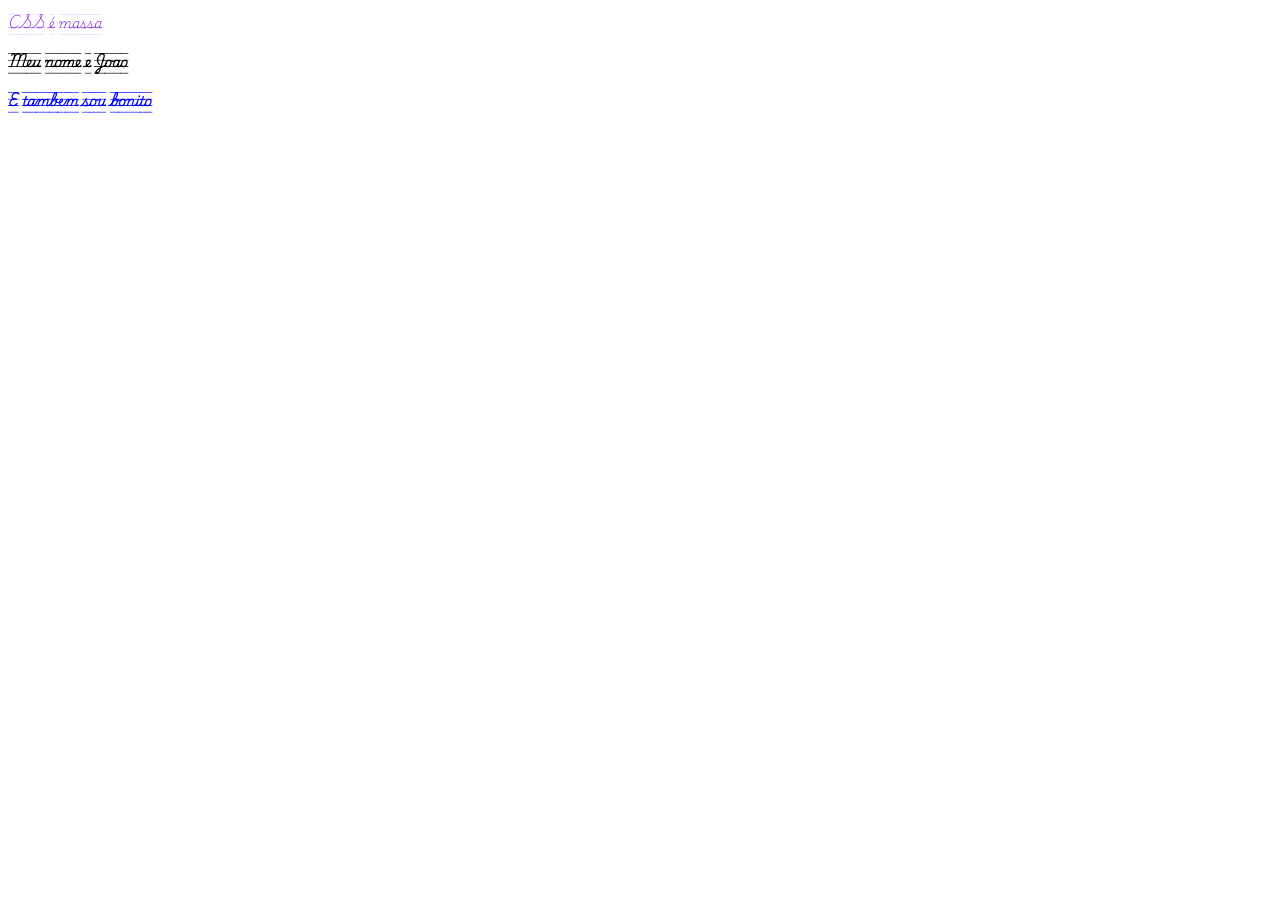
<file: index.html>
<!DOCTYPE html>
<html lang="pt-BR">
<head>
    <meta charset="UTF-8">
    <meta name="viewport" content="width=device-width, initial-scale=1.0">
    <title>AULA CSS</title>

    <!-- <style>
        /*seleção global*/
        *{
            font-family: 'Segoe UI', Tahoma, Geneva, Verdana, sans-serif;
        }

        h1 {
            color: blueviolet;
        }
        

        h1,p {
            font-size: small;}

        #vermelho {
            color: blue;
        }

        #rosa {
            color: black;
        }

        .text{
            font-weight: bold;
        }
        

    </style> -->
<link rel="stylesheet" href="style.css">
</head>
<body>
        <!-- <H1 style="color: blueviolet; background-color: black;">CSS é massa</H1> -->
         <h1>CSS é massa</h1>
         <p id="rosa" class="text">Meu nome e Joao</p>
         <p id="vermelho" class="text">E tambem sou bonito</p>
</body>
</html>
</file>
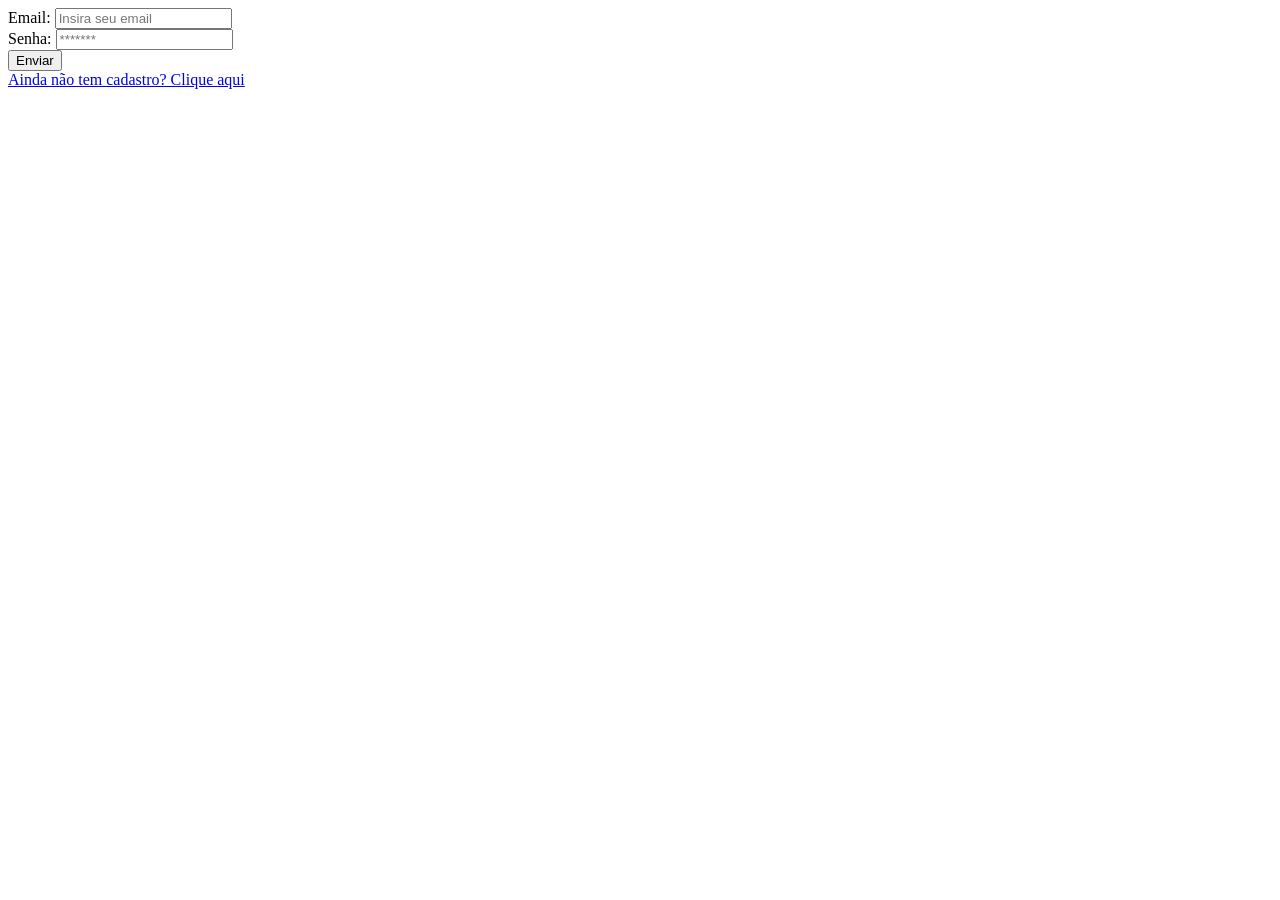
<file: index2.html>
<!DOCTYPE html>
<html lang="pt-BR">
<head>
    <meta charset="UTF-8">
    <meta name="viewport" content="width=device-width, initial-scale=1.0">
    <title>Document</title>
</head>

<body>
    <form>
        <label for="email">Email: </label>
        <input type="email" name="email" id="email" placeholder="Insira seu email">
        <br/>
        <label for="senha">Senha: </label>
        
        <input type="password" id="senha" placeholder="*******">
        <br />
        <button>Enviar</button>

    </form>
    <a href="cadastro.html">Ainda não tem cadastro? Clique aqui</a>
</body>
</html>
</file>
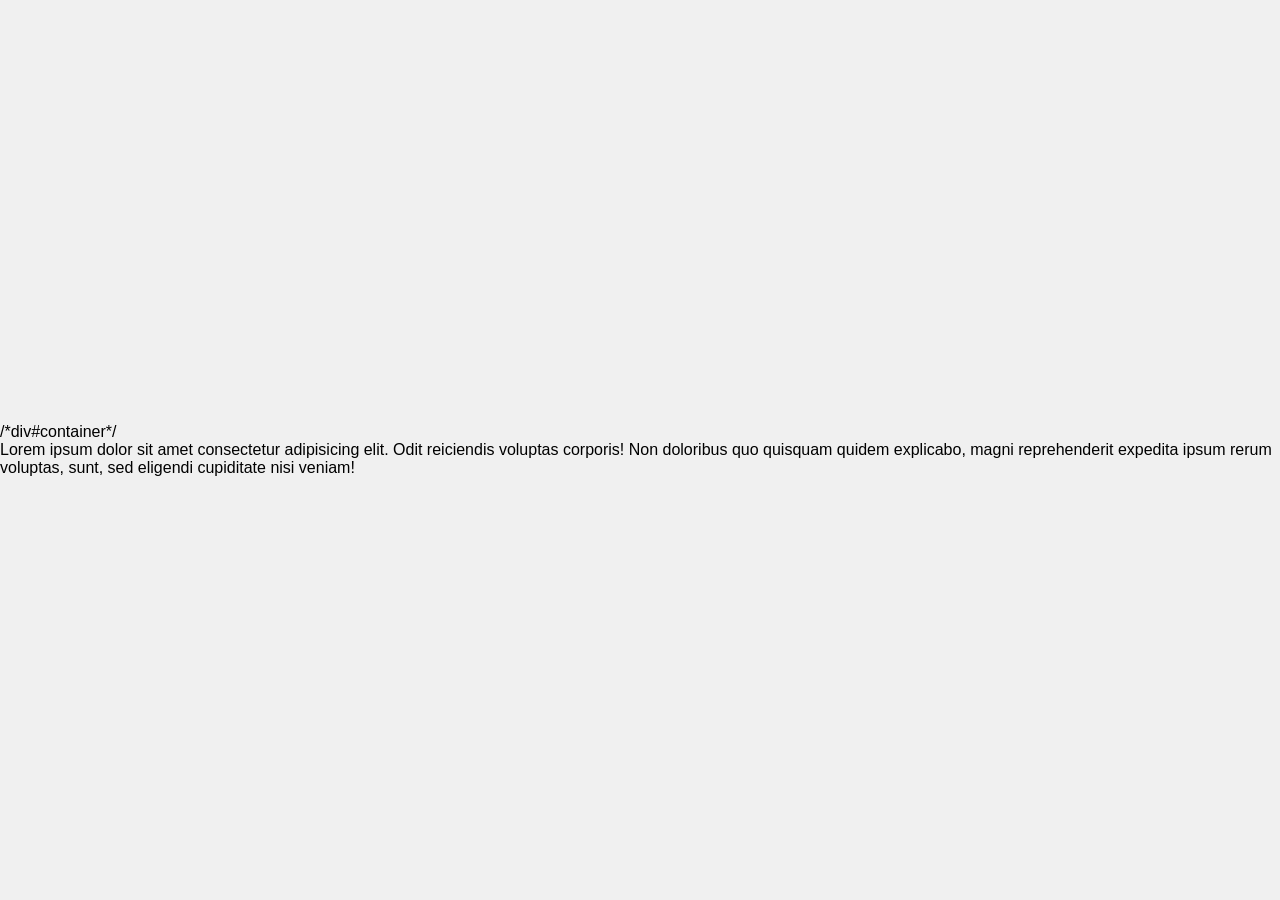
<file: AULA6/index2.html>
<!DOCTYPE html>
<html lang="pt-BR">
<head>
    <meta charset="UTF-8">
    <meta name="viewport" content="width=device-width, initial-scale=1.0">
    <title>Document</title>
    <link rel="stylesheet" href="style.css">
</head>
<body>
    <div id="container"> /*div#container*/
        <div id="texto">
            <p>Lorem ipsum dolor sit amet consectetur adipisicing elit. Odit reiciendis voluptas corporis! Non doloribus quo quisquam quidem explicabo, magni reprehenderit expedita ipsum rerum voluptas, sunt, sed eligendi cupiditate nisi veniam!</p>
        </div>
    </div>
</body>
</html>
</file>
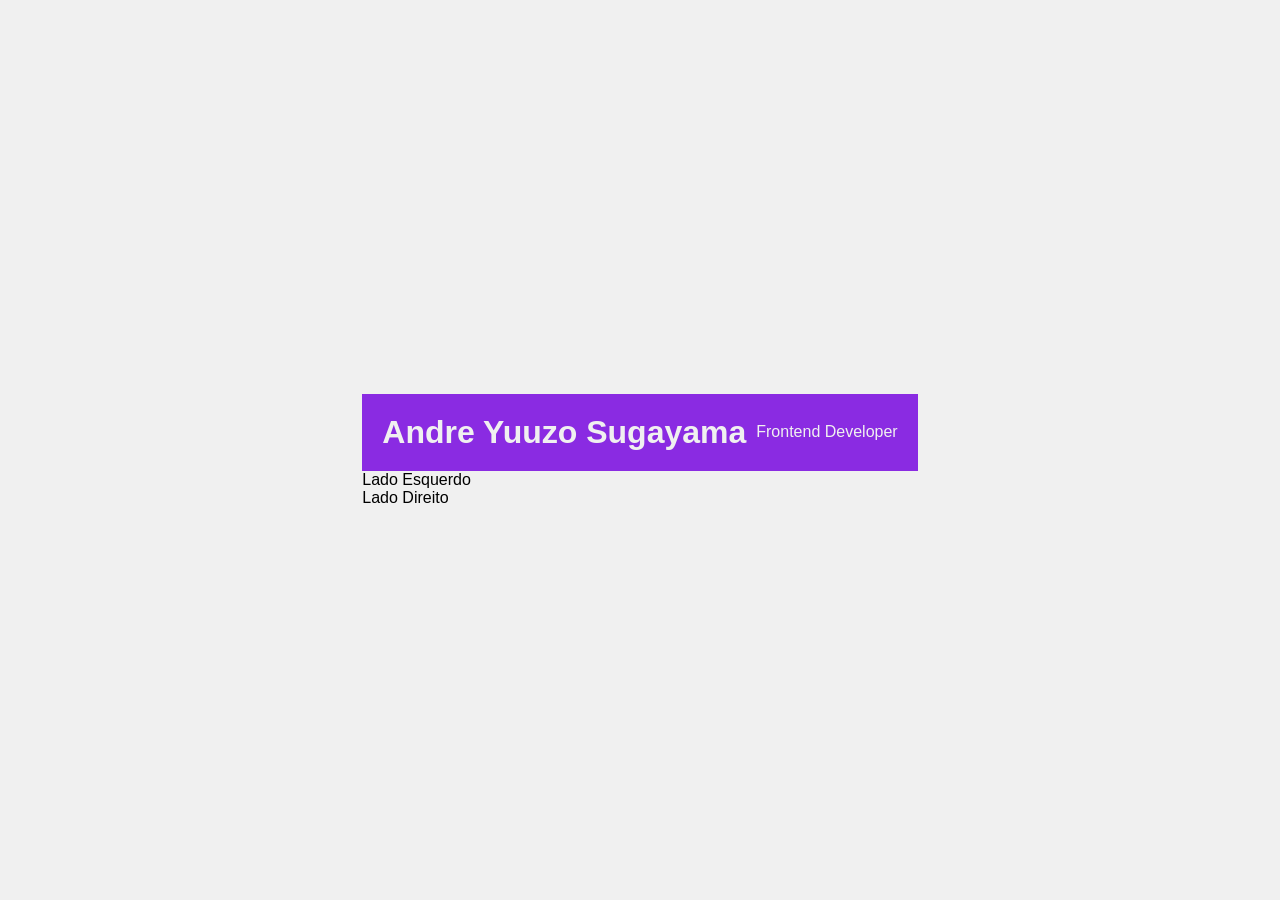
<file: AULA6/index3.html>
<!DOCTYPE html>
<html lang="pt-BR">
<head>
    <meta charset="UTF-8">
    <meta name="viewport" content="width=device-width, initial-scale=1.0">
    <title>Document</title>
    <link rel="stylesheet" href="style.css">
</head>
<body>
   <div id="container">
    <header>
        <h1>Andre Yuuzo Sugayama</h1>
        <p>Frontend Developer</p>
    </header>
    <main id="coluna">
        <section id="left">Lado Esquerdo</section>
        <section id="right">Lado Direito</section>
    </main>
   </div>
</body>
</html>
</file>
<file: style.css>
@import url('https://fonts.googleapis.com/css2?family=Chewy&family=Special+Gothic+Expanded+One&display=swap');
@import url('https://fonts.googleapis.com/css2?family=Bungee+Spice&family=Chewy&family=Special+Gothic+Expanded+One&display=swap');
@import url('https://fonts.googleapis.com/css2?family=Bungee+Spice&family=Chewy&family=Playwrite+MX+Guides&family=Special+Gothic+Expanded+One&display=swap');
/*seleção global*/
*{
    
    font-family: "Playwrite MX Guides", cursive;
    font-weight: 400;
    font-style: normal;

h1 {
    color: blueviolet;
}


h1,p {
    font-size: small;}

#vermelho {
    color: blue;
}

#rosa {
    color: black;
}

.text{
    font-weight: bold;
}
</file>
<file: AULA6/style.css>
*{
    margin: 0;
    padding: 0;
}

body{
    font-family: Arial, Helvetica, sans-serif;
    background-color: #f0f0f0;
    display: flex;
    justify-content: center;
    align-items: center;
    height: 100vh;
}

#cartao{
    background-color: bisque;
    padding: 0px;
    border-radius: 8px;
    overflow: hidden;
}

header{
    display: flex;
    align-items: center;
    gap: 10px;
    padding: 20px;
    background-color: blueviolet;
    color: #f0f0f0;
}

header img{
    display: flex;
    width: 80px;
    height: 80px;
    border-radius: 50%;
    object-fit: cover;
}

footer{
    display: flex;
    justify-content: space-around;
    padding: 15px;
    background-color: blueviolet;
}

footer a{
    color: #f0f0f0;
    text-decoration: none;
    font-weight: bold;
}

#infocontato{
    display: grid;
    grid-template-columns: repeat(2, 1fr);
    gap: 15px;
    padding: 20px;

}

.item{
    background-color: white;
    border-radius: 20px;
    padding: 10px;

}
</file>
